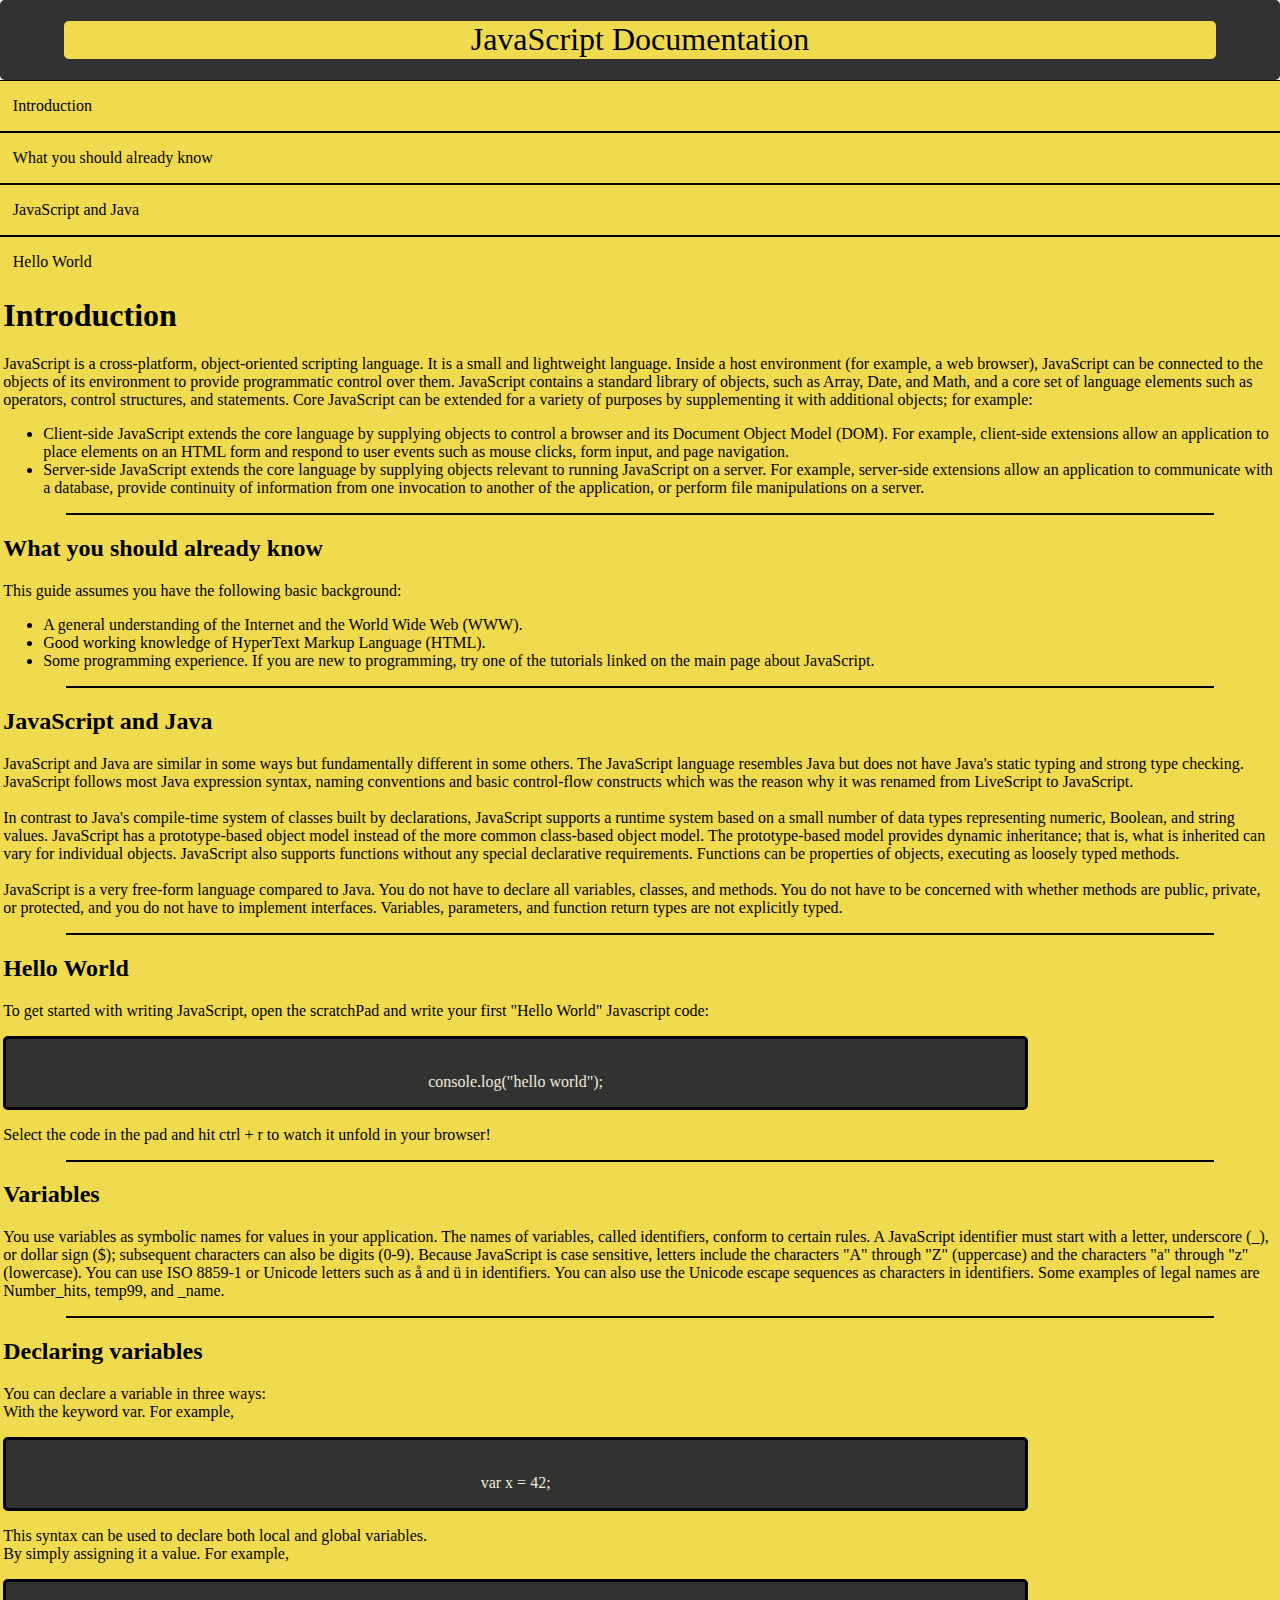
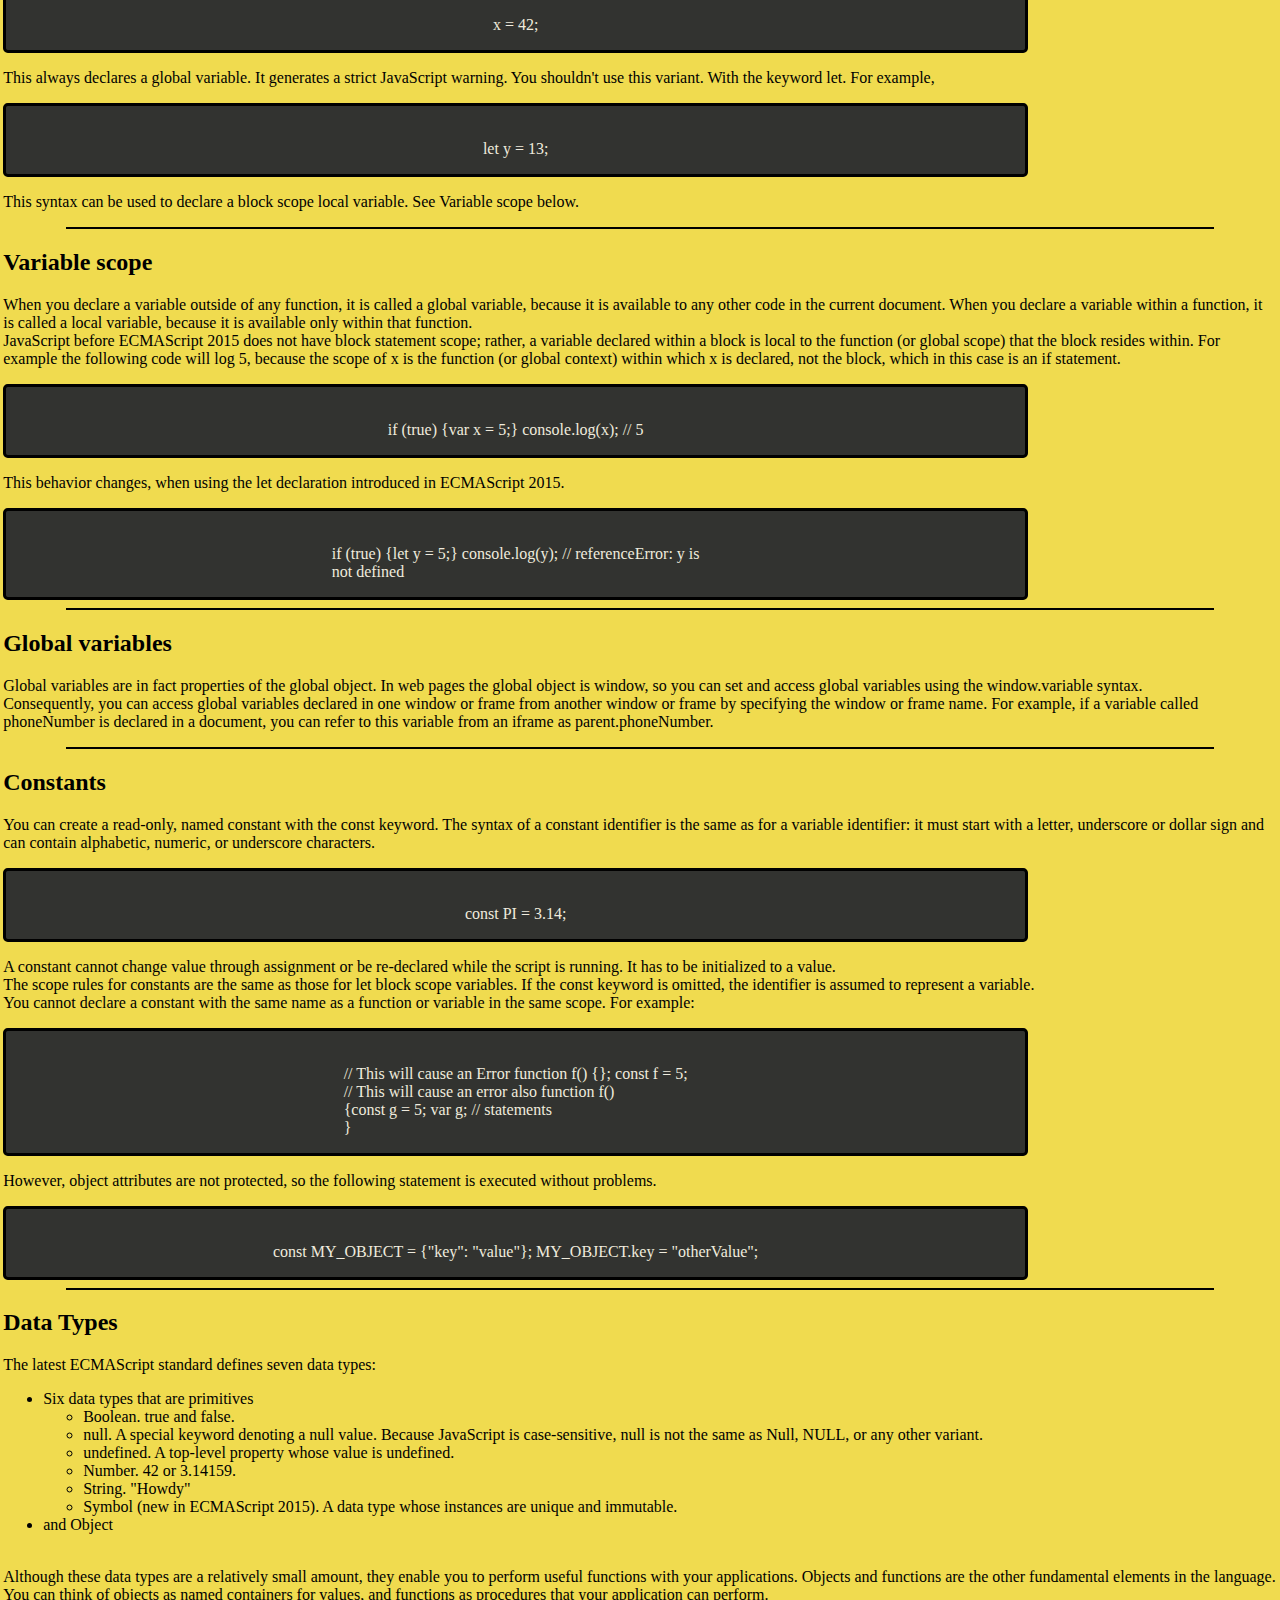
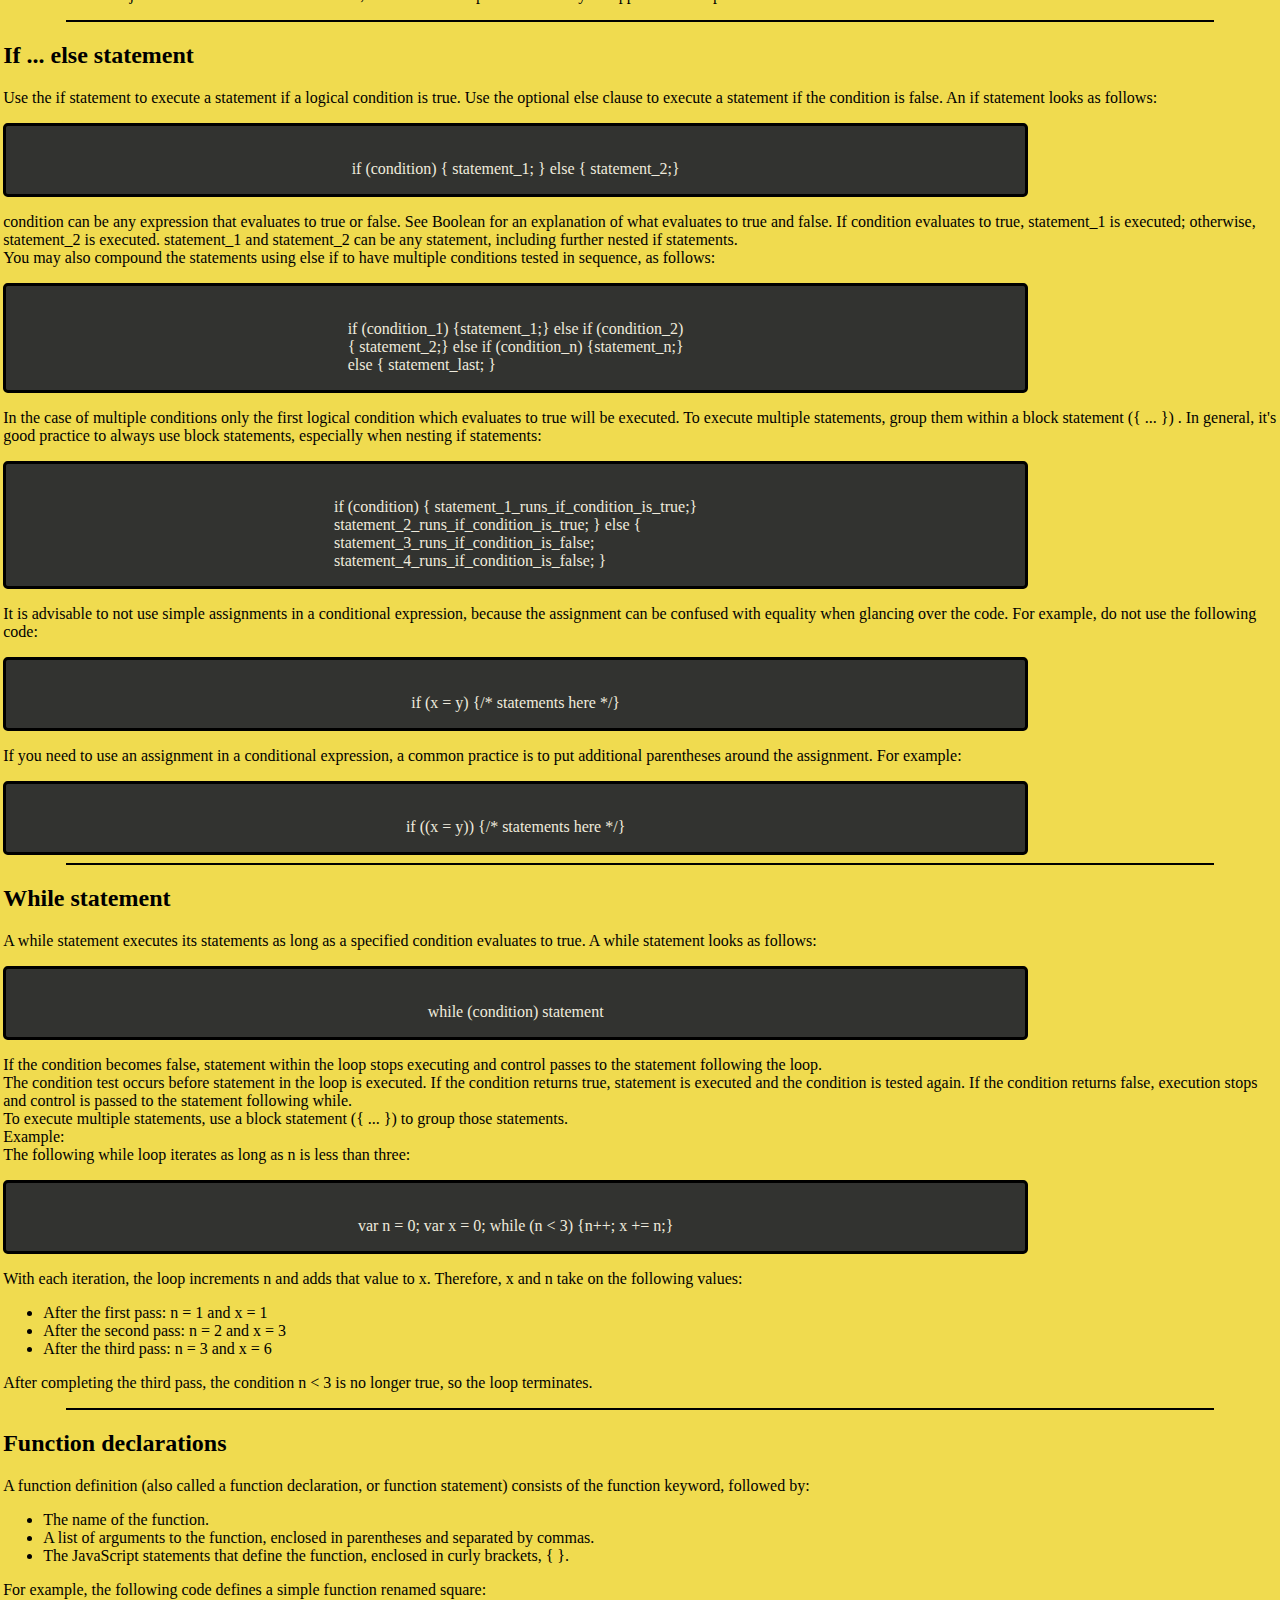
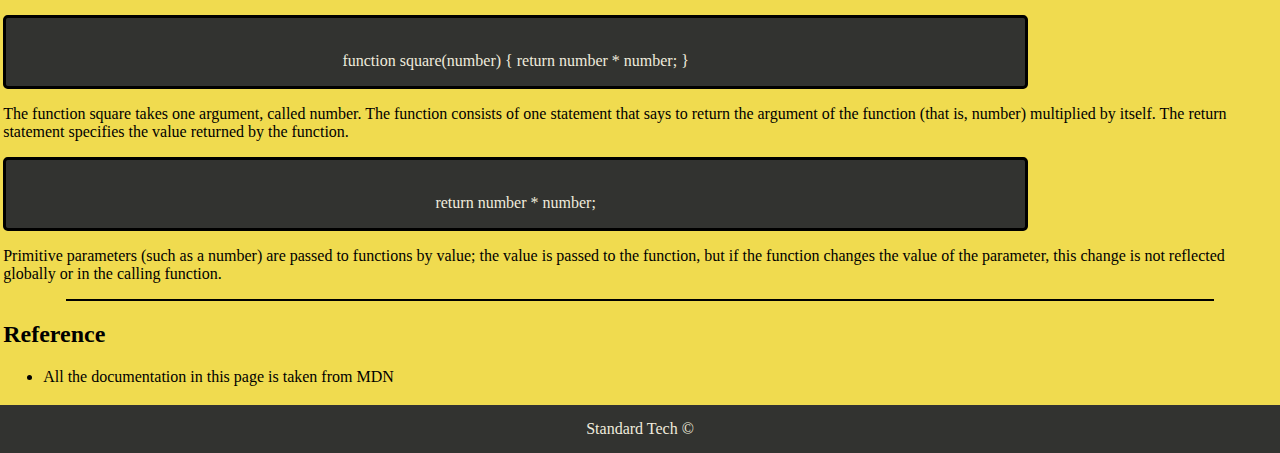
<file: index.html>
<!DOCTYPE html>
<html>
  <head>
    <meta charset="UTF-8">
    <title>Javascript Documentation</title>
    <link rel="stylesheet" href="css/styles.css">
  </head>
  <body>
    <div id="mainLayoutGrid">
      <header id="slotOne" class="slotFour">
        <div id="titleComponent">
          <h1>JavaScript Documentation</h1>
        </div>
      </header>
      <div class="linkComponentContainer">
        <a href="#Introduction" class="linkComponent">
          <div>
            <p>Introduction</p>
          </div>
        </a>
        <a href="#What you should already know" class="linkComponent">
          <div>
            <p>What you should already know</p>
          </div>
        </a>
        <a href="#JavaScript and Java" class="linkComponent">
          <div>
            <p>JavaScript and Java</p>
          </div>
        </a>
        <a href="#Hello world" class="linkComponent">
          <div>
            <p>Hello World</p>
          </div>
        </a>
        <a href="#variables" class="linkComponent">
          <div>
            <p>Variables</p>
          </div>
        </a>
        <a href="#declaring variables" class="linkComponent">
          <div>
            <p>Declaring variables</p>
          </div>
        </a>
        <a href="#variable scope" class="linkComponent">
          <div>
            <p>Variable scope</p>
          </div>
        </a>
        <a href="#global variables" class="linkComponent">
          <div>
            <p>Global variables</p>
          </div>
        </a>
        <a href="#constants" class="linkComponent">
          <div>
            <p>Constants</p>
          </div>
        </a>
        <a href="#data types" class="linkComponent">
          <div>
            <p>Data types</p>
          </div>
        </a>
        <a href="#if... else statement" class="linkComponent">
          <div>
            <p>If... else statement</p>
          </div>
        </a>
        <a href="#while statement" class="linkComponent">
          <div>
            <p>While Statement</p>
          </div>
        </a>
        <a href="#function declarations" class="linkComponent">
          <div>
            <p>Function declarations</p>
          </div>
        </a>
        <a href="#reference" class="linkComponent">
          <div>
            <p>Reference</p>
          </div>
        </a>
      </div>
      <main id="slotTwo">
        <div class="mainContent">
            <h1 id="#introduction">Introduction</h1>
            <p>JavaScript is a cross-platform, object-oriented scripting language. It is a small and lightweight language. Inside a host environment (for example, a web browser), JavaScript can be connected to the objects of its environment to provide programmatic control over them.
            JavaScript contains a standard library of objects, such as Array, Date, and Math, and a core set of language elements such as operators, control structures, and statements. Core JavaScript can be extended for a variety of purposes by supplementing it with additional objects; for example:
            <ul>
              <li>
                Client-side JavaScript extends the core language by supplying objects to control a browser and its Document Object Model (DOM). For example, client-side extensions allow an application to place elements on an HTML form and respond to user events such as mouse clicks, form input, and page navigation.
              </li>
              <li>
                Server-side JavaScript extends the core language by supplying objects relevant to running JavaScript on a server. For example, server-side extensions allow an application to communicate with a database, provide continuity of information from one invocation to another of the application, or perform file manipulations on a server.
              </li>
            </ul>
            </p>
            <hr>

            <h2 id="What you should already know">What you should already know</h2>
            <p>This guide assumes you have the following basic background:
                <ul>
                  <li>A general understanding of the Internet and the World Wide Web (WWW).</li>
                  <li>Good working knowledge of HyperText Markup Language (HTML).</li>
                  <li>Some programming experience. If you are new to programming, try one of the tutorials linked on the main page about JavaScript.</li>
                </ul>
            </p>
          <hr>


          <h2 id="JavaScript and Java">JavaScript and Java</h2>
          <p>
            JavaScript and Java are similar in some ways but fundamentally different in some others. The JavaScript language resembles Java but does not have Java's static typing and strong type checking. JavaScript follows most Java expression syntax, naming conventions and basic control-flow constructs which was the reason why it was renamed from LiveScript to JavaScript.

            <br> <br>
            In contrast to Java's compile-time system of classes built by declarations, JavaScript supports a runtime system based on a small number of data types representing numeric, Boolean, and string values. JavaScript has a prototype-based object model instead of the more common class-based object model. The prototype-based model provides dynamic inheritance; that is, what is inherited can vary for individual objects. JavaScript also supports functions without any special declarative requirements. Functions can be properties of objects, executing as loosely typed methods. <br> <br>

            JavaScript is a very free-form language compared to Java. You do not have to declare all variables, classes, and methods. You do not have to be concerned with whether methods are public, private, or protected, and you do not have to implement interfaces. Variables, parameters, and function return types are not explicitly typed.
          </p>
          <hr>

          <h2 id="Hello world">Hello World</h2>
          <p>To get started with writing JavaScript, open the scratchPad
            and write your first "Hello World" Javascript code:</p>
            <div class="exampleBox">
              <p class="exampleTextStyle">
                <br>
                    console.log("hello world");
                <br>
              </p>
            </div>
            <p>
            Select the code in the pad and hit ctrl + r to watch it unfold in
            your browser!
          </p>
          <hr>

          <h2 id="variables">Variables</h2>
          <p>You use variables as symbolic names for values in your application. The names of variables, called identifiers, conform to certain rules.

A JavaScript identifier must start with a letter, underscore (_), or dollar sign ($); subsequent characters can also be digits (0-9). Because JavaScript is case sensitive, letters include the characters "A" through "Z" (uppercase) and the characters "a" through "z" (lowercase).

You can use ISO 8859-1 or Unicode letters such as å and ü in identifiers. You can also use the Unicode escape sequences as characters in identifiers. Some examples of legal names are Number_hits, temp99, and _name.</p>
          <hr>






          <h2 id="declaring variables"> Declaring variables </h2>
          <p>You can declare a variable in three ways: <br>
          With the keyword var. For example,</p>
          <div class="exampleBox">
            <p class="exampleTextStyle">
              <br>
                  var x = 42;
              <br>
            </p>
          </div>

          <p> This syntax can be used to declare both local and global variables.
          <br> By simply assigning it a value. For example,</p>
          <div class="exampleBox">
            <p class="exampleTextStyle">
              <br>
                  x = 42;
              <br>
            </p>
          </div>

          <p>This always declares a global variable. It generates a strict JavaScript warning. You shouldn't use this variant.
          With the keyword let. For example,</p>
          <div class="exampleBox">
            <p class="exampleTextStyle">
              <br>
                let y = 13;
              <br>
            </p>
          </div>
          <p>This syntax can be used to declare a block scope local variable.
              See Variable scope below. </p>

          <hr>



          <h2 id="variable scope">Variable scope</h2>
          <p>When you declare a variable outside of any function, it is
            called a global variable, because it is available to any other
            code in the current document. When you declare a variable within a
            function, it is called a local variable, because it is available only
            within that function. <br>
            JavaScript before ECMAScript 2015 does not have block
            statement scope; rather, a variable declared within a block is
            local to the function (or global scope) that the block resides
            within. For example the following code will log 5, because the
            scope of x is the function (or global context) within which x is
            declared, not the block, which in this case is an if statement.
            <br>
                </p>
          <div class="exampleBox">
            <p class="exampleTextStyle">
              <br>
                if (true) {var x = 5;} console.log(x); // 5
              <br>
            </p>
          </div>

          <p>This behavior changes, when using the let declaration
            introduced in ECMAScript 2015.
          </p>


          <div class="exampleBox">
            <p class="exampleTextStyle">
              <br>
                if (true) {let y = 5;} console.log(y); // referenceError: y is
                <br> not defined
              <br>
            </p>
          </div>


          <hr>



          <h2 id="global variables">Global variables</h2>
          <p>Global variables are in fact
            properties of the global object. In web pages the
            global object is window, so you can set and access global
            variables using the window.variable syntax.<br>
            Consequently, you can access global variables declared in
            one window or frame from another window or frame by specifying
            the window or frame name. For example, if a variable called
            phoneNumber is declared in a document, you can refer to this
            variable from an iframe as parent.phoneNumber.</p>
          <hr>


          <h2 id="constants">Constants</h2>
          <p>You can create a read-only, named constant with
            the const keyword. The syntax of a constant identifier is the
            same as for a variable identifier: it must start with a letter,
            underscore or dollar sign and can contain alphabetic, numeric, or
            underscore characters.</p>
            <div class="exampleBox">
              <p class="exampleTextStyle">
                <br>
                  const PI = 3.14;
                <br>
              </p>
            </div>
          <p>A constant cannot change value through assignment
            or be re-declared while the script is running. It has to
            be initialized to a value. <br>
            The scope rules for constants are the same as
            those for let block scope variables. If the const keyword is
            omitted, the identifier is assumed to represent a variable.
            <br>
            You cannot declare a constant with
            the same name as a function or variable in the same
            scope. For example: <br> </p>
            <div class="exampleBox">
              <p class="exampleTextStyle">
                <br>
                  // This will cause an Error function f() {}; const f = 5;
                  <br> // This will cause an error also function f()
                  <br> {const g = 5; var g; // statements <br>
                  }
                <br>
              </p>
            </div>

            <p>However, object attributes are not protected,
              so the following statement is executed without problems.</p>
              <div class="exampleBox">
                <p class="exampleTextStyle">
                  <br>
                    const MY_OBJECT = {"key": "value"}; MY_OBJECT.key = "otherValue";
                  <br>
                </p>
              </div>
              <hr>




            <h2 id="data types">Data Types</h2>
            <p>The latest ECMAScript standard defines seven data types:
              <ul>
                <li>Six data types that are primitives
                    <ul>
                      <li>Boolean. true and false.</li>
                      <li>null. A special keyword denoting a null value.
                        Because JavaScript is case-sensitive, null is not the
                        same as Null, NULL, or any other variant.
                      </li>
                      <li>undefined. A top-level property
                        whose value is undefined.</li>
                      <li>Number. 42 or 3.14159.</li>
                      <li>String. "Howdy"</li>
                      <li> Symbol (new in ECMAScript 2015). A data
                        type whose instances are unique and immutable.
                        </li>
                    </ul>
                </li>
                <li>and Object</li>
              </ul>
              <br>
              Although these data types are a relatively
              small amount, they enable you to perform useful functions with
              your applications. Objects and functions are the other
              fundamental elements in the language. You can think of objects
              as named containers for values, and functions as
              procedures that your application can perform.
              </p>
          <hr>

          <h2 id="if... else statement">If ... else statement </h2>
          <p> Use the if statement to execute a statement if a
            logical condition is true. Use the optional else clause
            to execute a statement if the condition is false. An if
            statement looks as follows:</p>
            <div class="exampleBox">
              <p class="exampleTextStyle">
                <br>
                  if (condition) { statement_1; }  else { statement_2;}
                <br>
              </p>
            </div>
          <p>condition can be any expression that evaluates
            to true or false. See Boolean for an explanation of
            what evaluates to true and false. If condition evaluates
            to true, statement_1 is executed; otherwise, statement_2
            is executed. statement_1 and statement_2 can be any
            statement, including further nested if statements.
            <br>

            You may also compound the statements
            using else if to have multiple conditions tested in
            sequence, as follows: <br>

            <div class="exampleBox">
              <p class="exampleTextStyle">
                <br>
                  if (condition_1) {statement_1;} else if (condition_2) <br>
                  { statement_2;} else if (condition_n) {statement_n;}   <br>
                  else {  statement_last; }
                <br>
              </p>
            </div>

            <p>In the case of multiple
              conditions only the first logical condition
               which evaluates to true will be executed. To execute
               multiple statements, group them within a block
               statement ({ ... }) . In general, it's good practice to
               always use block statements, especially
               when nesting if statements:<br>
             </p>
             <div class="exampleBox">
               <p class="exampleTextStyle">
                 <br>
                   if (condition) { statement_1_runs_if_condition_is_true;} <br>
                   statement_2_runs_if_condition_is_true; } else {
                     <br>
                   statement_3_runs_if_condition_is_false;
                   <br>
                   statement_4_runs_if_condition_is_false; }
                 <br>
               </p>
             </div>

             <p> It is advisable to not use
               simple assignments in a conditional expression, because
               the assignment can be confused with equality when glancing
               over the code. For example, do not use the following code:
               <br>
            </p>
            <div class="exampleBox">
              <p class="exampleTextStyle">
                <br>
                    if (x = y) {/* statements here */}
                <br>
              </p>
            </div>
            <p> If you need to use an assignment in a conditional
              expression, a common practice is to put additional
              parentheses around the assignment. For example: <br>
            </p>

            <div class="exampleBox">
              <p class="exampleTextStyle">
                <br>
                  if ((x = y)) {/* statements here */}
                <br>
              </p>
            </div>


            <hr>






            <h2 id="while statement">While statement</h2>
            <p>A while statement executes its statements as long as a
              specified condition evaluates to true. A
              while statement looks as follows:
            </p>
            <div class="exampleBox">
              <p class="exampleTextStyle">
                <br>

                    while (condition) statement
                <br>
              </p>
            </div>

            <p>If the condition becomes false, statement within the
              loop stops executing and control passes to the statement
              following the loop.
              <br>

              The condition test occurs
              before statement in the loop is executed.
              If the condition returns true, statement is executed and
              the condition is tested again. If the condition returns
              false, execution stops and control is passed to the statement
              following while.

              <br>

              To execute multiple statements, use a
              block statement ({ ... }) to group
              those statements.
              <br>

              Example:
              <br>
              The following while loop iterates as long as n
              is less than three:
              </p>

              <div class="exampleBox">
                <p class="exampleTextStyle">
                  <br>
                      var n = 0; var x = 0; while (n &lt; 3) {n++; x += n;}
                  <br>
                </p>
              </div>



              <p>With each iteration,
                the loop increments n and adds that value
                to x. Therefore, x and n take on the
                following values:
                <ul>
                  <li>After the first pass: n = 1 and x = 1</li>
                  <li>After the second pass: n = 2 and x = 3</li>
                  <li>After the third pass: n = 3 and x = 6</li>
                </ul>
                After completing the third pass,
                 the condition n &lt; 3 is no
                 longer true, so the loop terminates.
              </p>



              <hr>






              <h2 id="function declarations">Function declarations</h2>
              <p>A function definition (also
                called a function declaration, or function
                statement) consists of the function keyword,
                followed by:
                <ul>
                  <li>The name of the function.</li>
                  <li>A list of arguments to the
                    function, enclosed in parentheses
                    and separated by commas.
                  </li>
                  <li>The JavaScript statements that
                    define the
                    function, enclosed in curly brackets,
                    { }.


            </li>
                </ul>
              For example, the following code defines a simple function renamed
              square: </p>
              <div class="exampleBox">
                <p class="exampleTextStyle">
                  <br>
                    function square(number) { return number * number; }
                  <br>
                </p>
              </div>

              <p> The function square takes one argument,
                called number. The function consists of one statement
                that says to return the argument of the function
                (that is, number) multiplied by itself. The return
                statement specifies the value returned by the function.

              </p>

              <div class="exampleBox">
                <p class="exampleTextStyle">
                  <br>
                    return number * number;
                  <br>
                </p>
              </div>

              <p> Primitive parameters (such as a number) are
                passed to functions by value; the value is passed
                to the function, but if the function changes
                the value of the parameter, this change is not
                reflected globally or in the calling function.
              </p>

              <hr>

        <h2 id="reference">Reference</h2>
          <ul>
            <li>All the documentation in this page is taken from MDN </li>
          </ul>













        </div>
      </main>
      <footer id="slotThree">
        Standard Tech &copy;
      </footer>
    </div>
  </body>
</html>
</file>
<file: css/styles.css>
body {
  margin: 0em;
  padding: 0em;
}
#mainLayoutGrid {
  display: grid;
  grid-template-columns: 1fr;
  grid-template-rows: 5rem 12rem 3fr 3rem;
  grid-template-areas: "header"
                        "linkContainer"
                       "main"
                       "footer";
  grid-gap: 0rem;
}



#slotOne {
  grid-area: header;
}

#titleComponent {
  display: flex;
  justify-content: center;
  font-weight: 100;
  text-align: center;
  background-color: #323330;
  border-radius: .3rem;
  height: 100%;
}


#titleComponent h1 {
  background-color: #F0DB4F;
  font-weight: inherit;
  text-align: inherit;
  width: 90%;
  border-radius: .3rem;
}



.linkComponentContainer  {
  overflow-y: scroll;
  height: 15rem;
  grid-area: linkContainer;
}



.linkComponent {
  text-decoration: none;
}


.linkComponent:hover {
  text-decoration: underline;
}

.linkComponent div {
  border-top: solid #000000 .1rem;
  border-bottom: solid #000000 .1rem;
  padding-left: .8rem;
  background-color: #F0DB4F;

}

.linkComponent div p {
  color: #000000;
  text-decoration: none;
  font-weight: 200;
}

.mainContent {
  background-color: #F0DB4F;
  padding: .2rem;
  grid-area: main;
  overflow-y: scroll;
}



.mainContent hr {
  width: 90%;
  border: 1px solid #000000;
}


.exampleBox {
  background-color: #323330;
  width: 80%;
  display: flex;
  justify-content: center;

  border-radius: .3rem;
  border: solid .2rem #000000;
}

.exampleTextStyle {
  font-weight: 100;

  color: #EFEBDD;
}

#slotThree {
  grid-area: footer;
  background-color: #323330;
  display: flex;
  justify-content: center;
  align-items: center;
  color: #EFEBDD;
  font-weight: 200;
}
</file>
